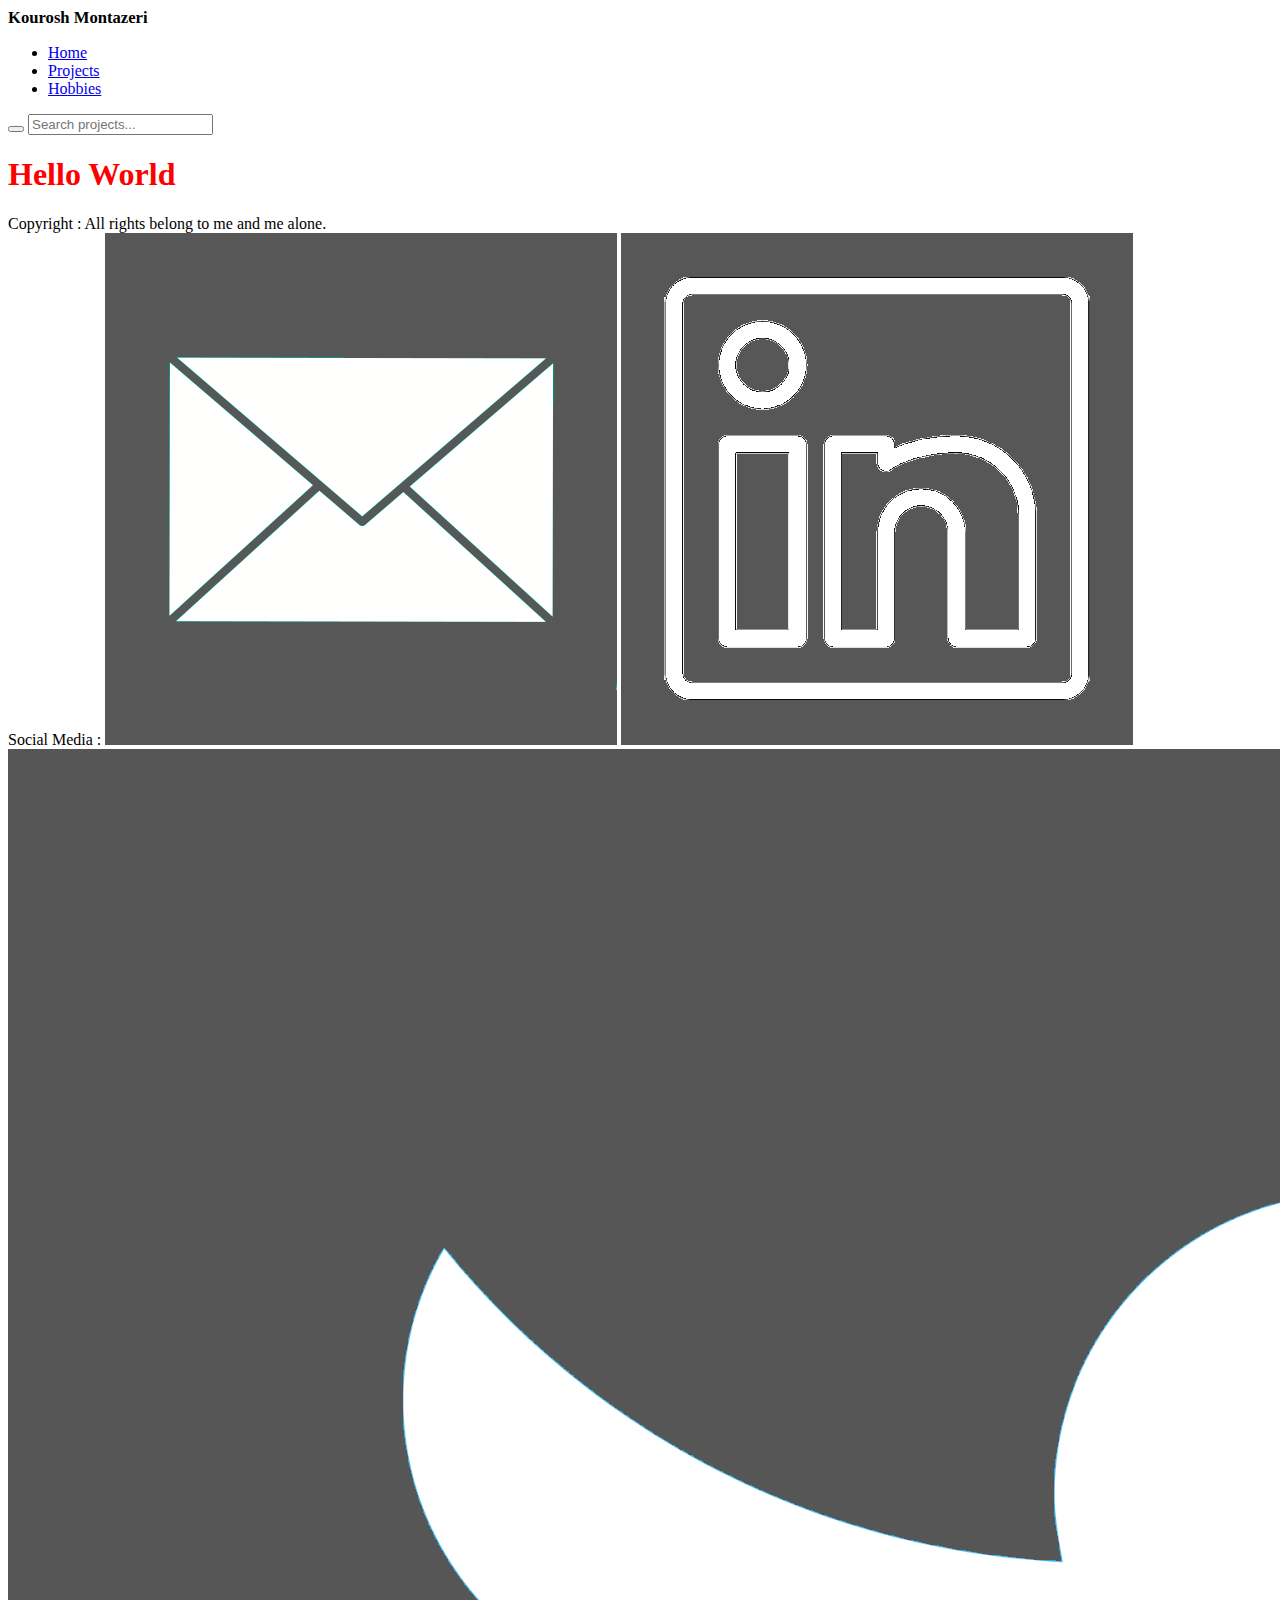
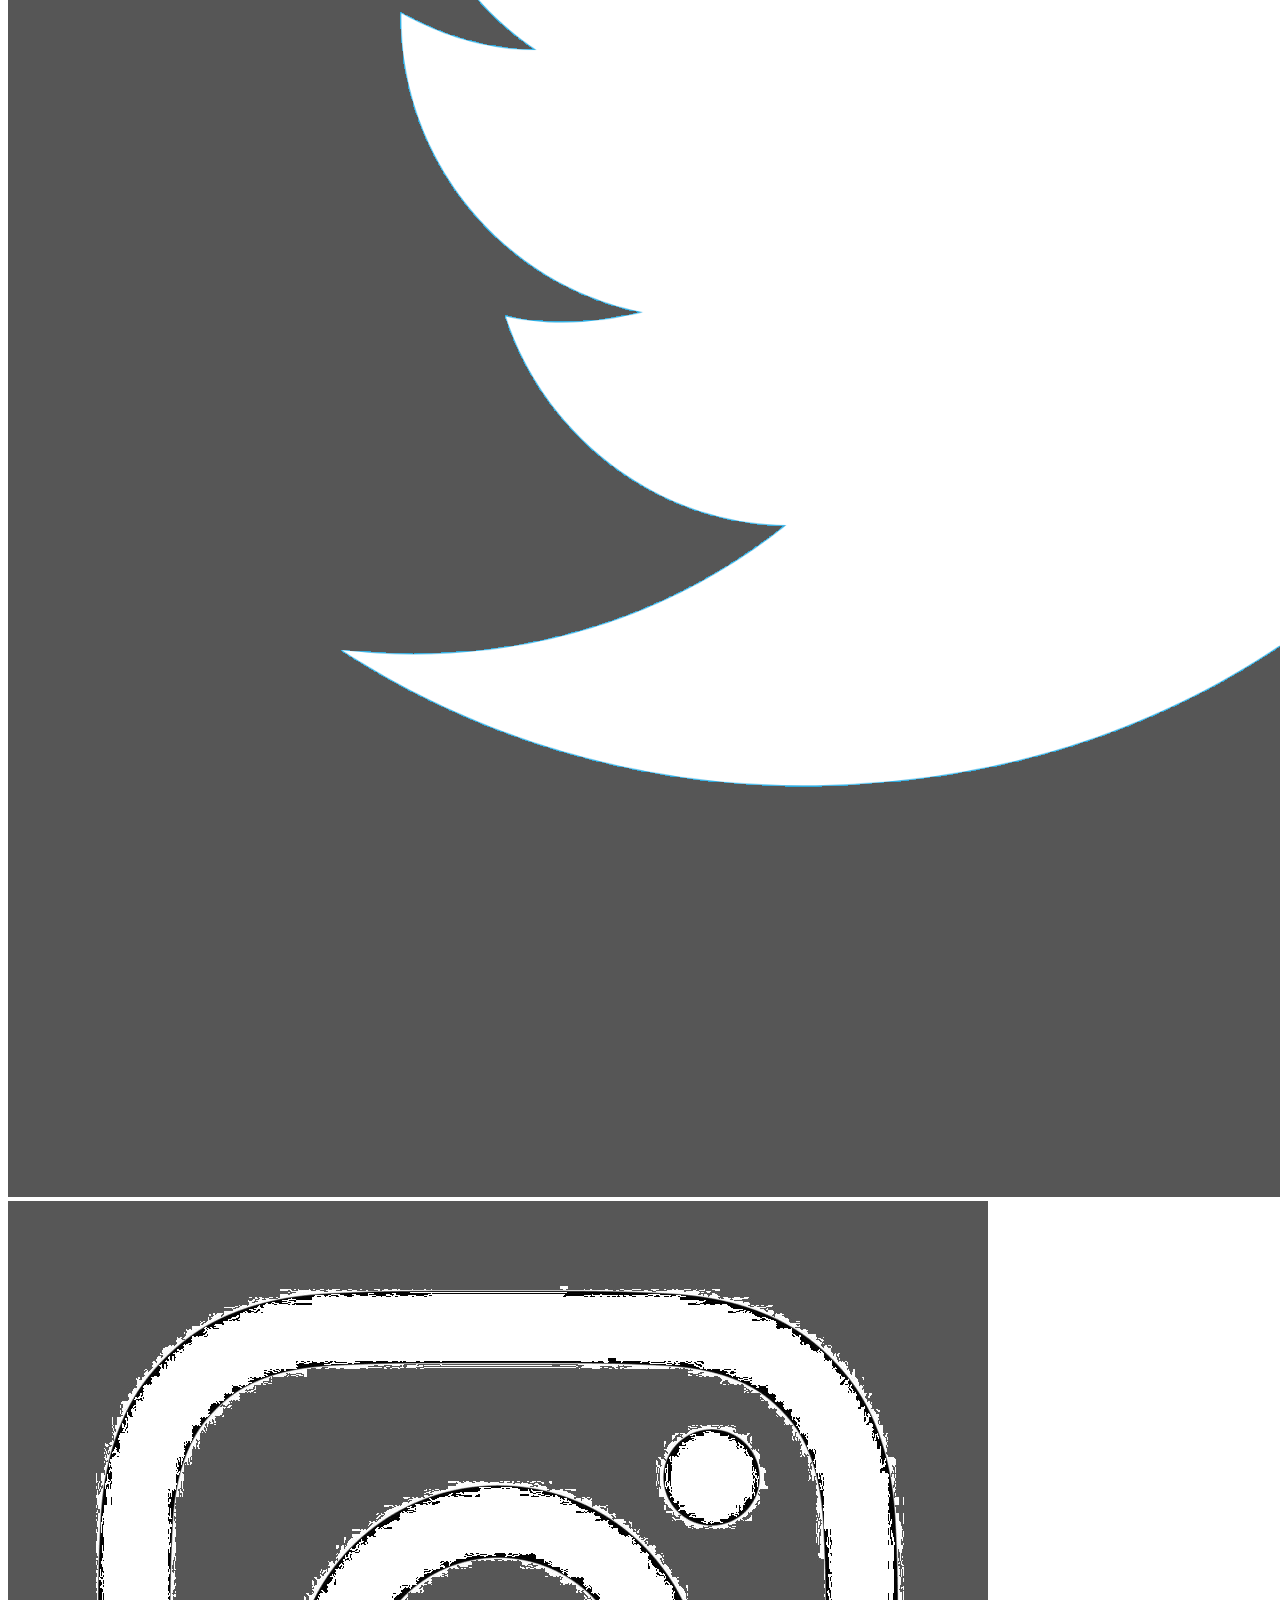
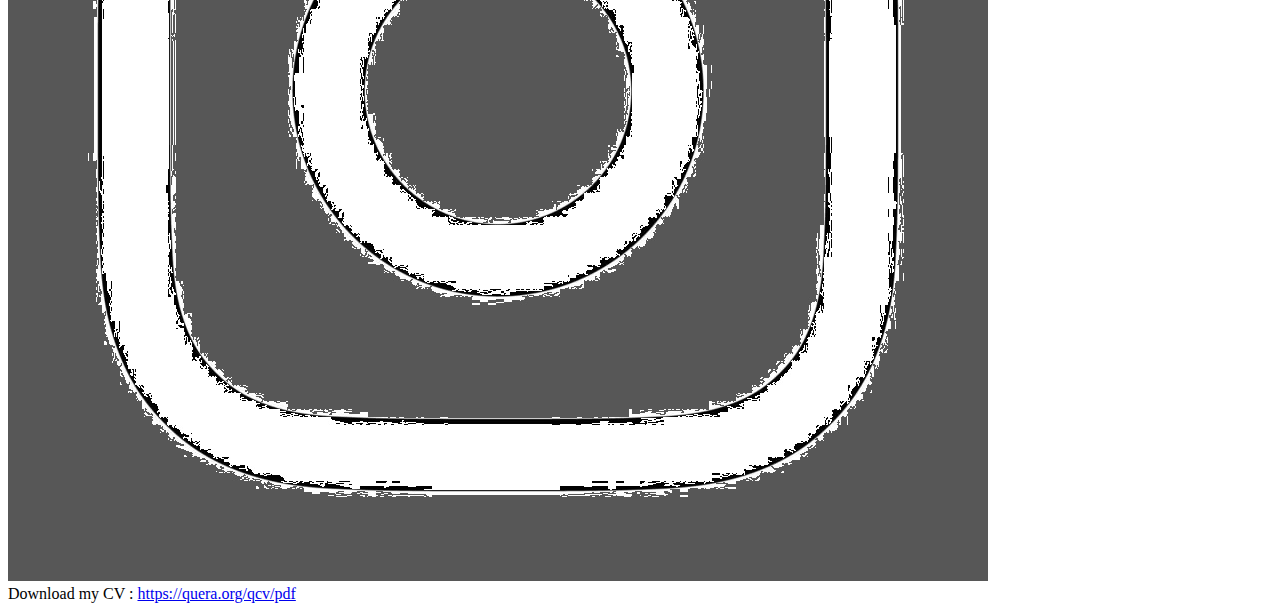
<file: index.html>
<!DOCTYPE html>
<html>
    <head>
        <meta charset="UTF-8">
        <meta name="viewport" content="width=device-width, initial-scale=1.0">
        <title>Hello World</title>
        <link rel="stylesheet" href="style.css">
    </head>
    <body>
        <nav>
            <div style="font-weight: bold; font-size: 1.3vw;">Kourosh Montazeri</div>
            <div class="seperator"></div>
            <ul>
                <li><a href="#">Home</a></li>
                <li><a href="#">Projects</a></li>
                <li><a href="#">Hobbies</a></li>
            </ul>
            <div class="search-container">
                <button class="search-button"></button>
                <input type="text" placeholder="Search projects...">
            </div>
        </nav>
        <h1>Hello World</h1>
        <footer>
            <div class="copyright-info">
                Copyright :
                All rights belong to me and me alone.
            </div>
            <div class="seperator"></div>
            <div class="social-media">
                Social Media :
                <a href="#"><img src="images/images.png" alt="Mail"></a>
                <a href="#"><img src="images/Linkedin-icon.png" alt="LinkedIn"></a>
                <a href="#"><img src="images/twitter-rounded-icon-2048x2048-769d5vx5.png" alt="Twitter"></a>
                <a href="#"><img src="images/instagram-black-logo-on-transparent-background-free-vector.jpg" alt="Instagram"></a>
            </div>
            <div class="seperator"></div>
            <div class="download-cv">
                Download my CV :
                <a href="https://quera.org/qcv/pdf">https://quera.org/qcv/pdf</a>
            </div>
        </footer>
    </body>
</html>
</file>
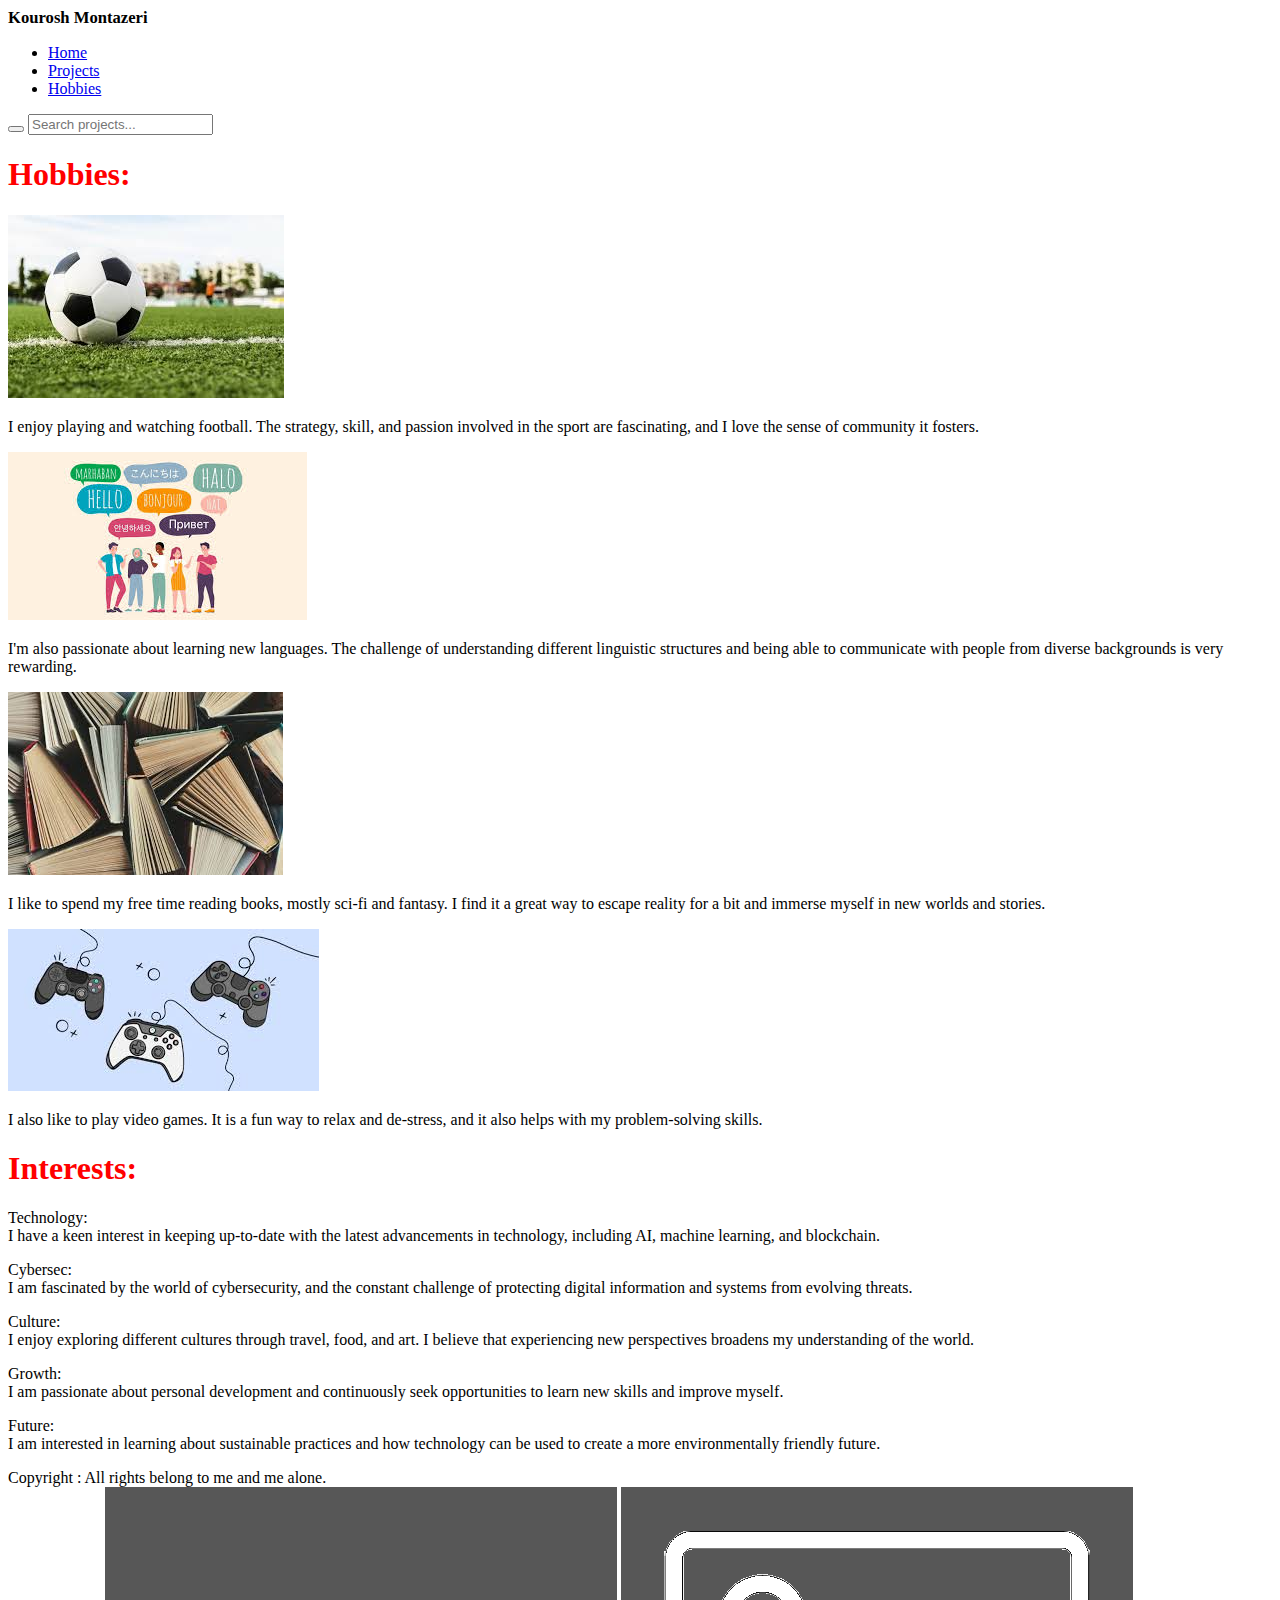
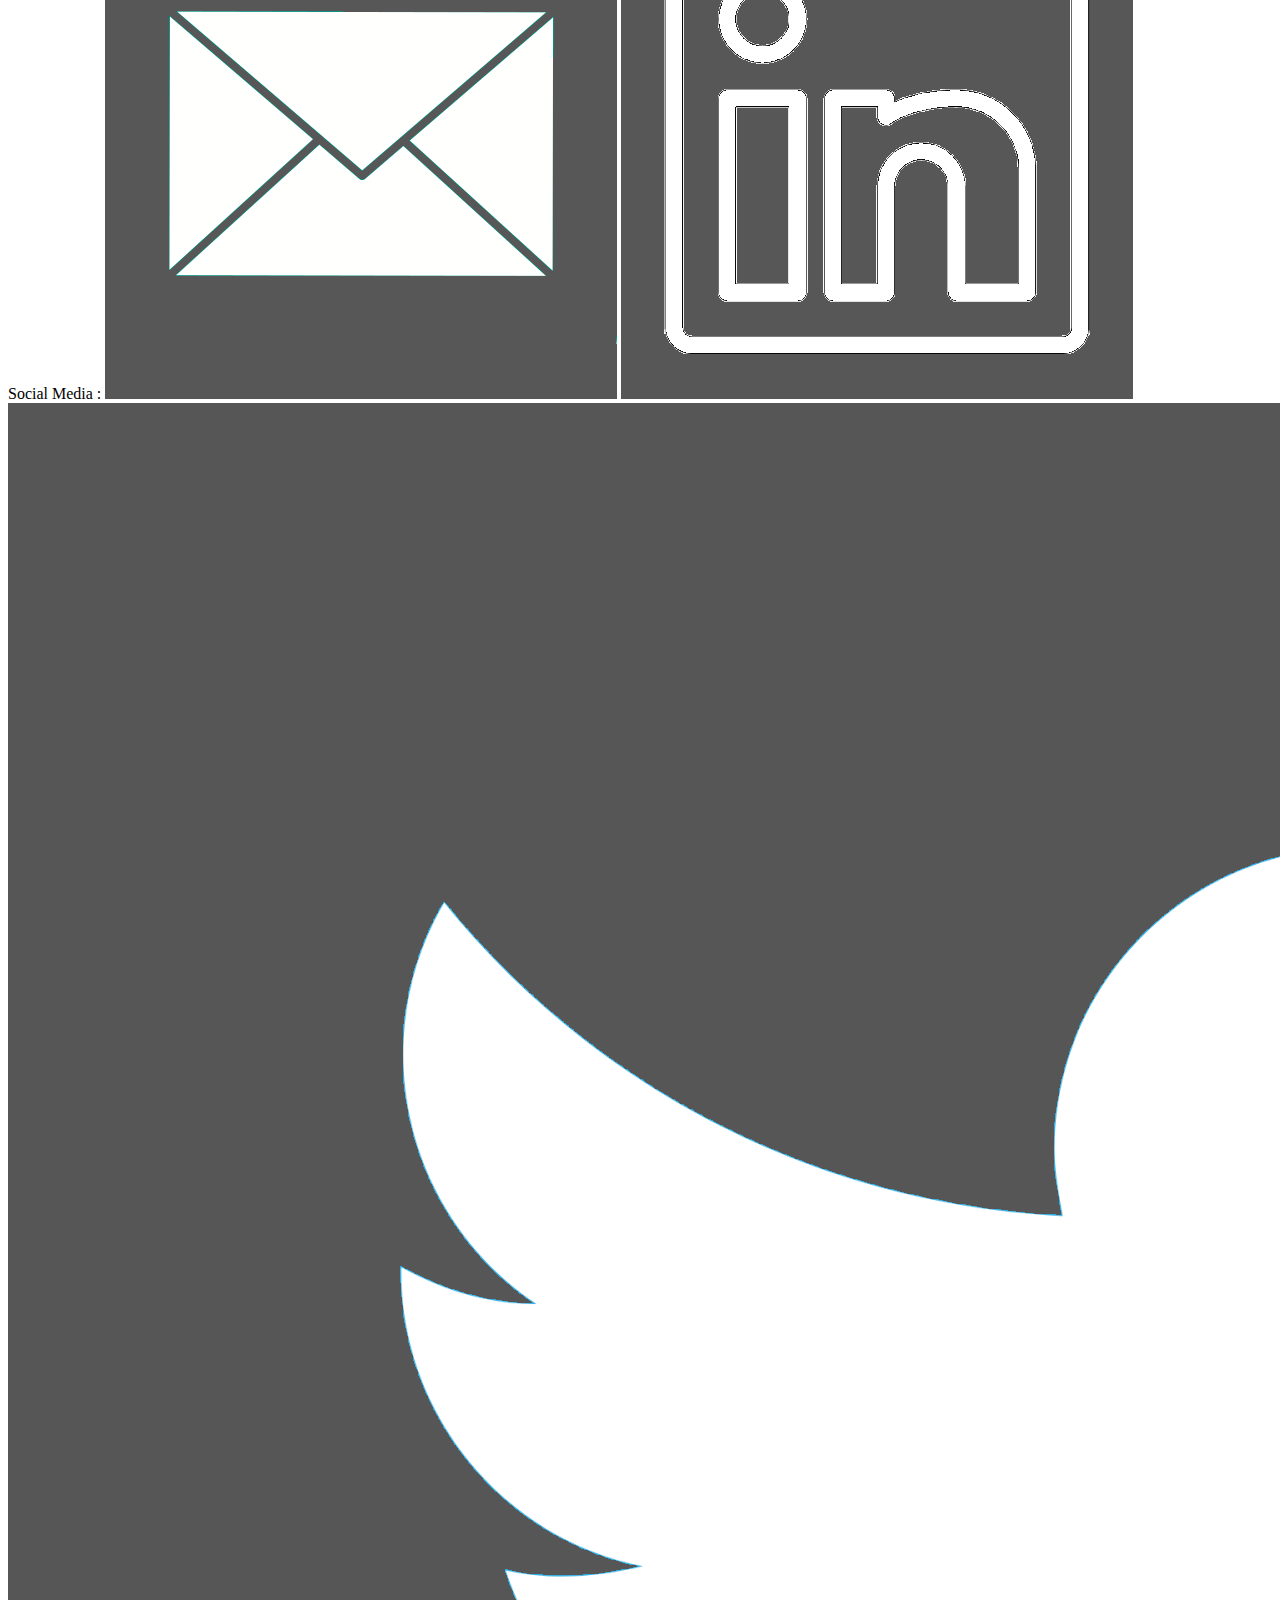
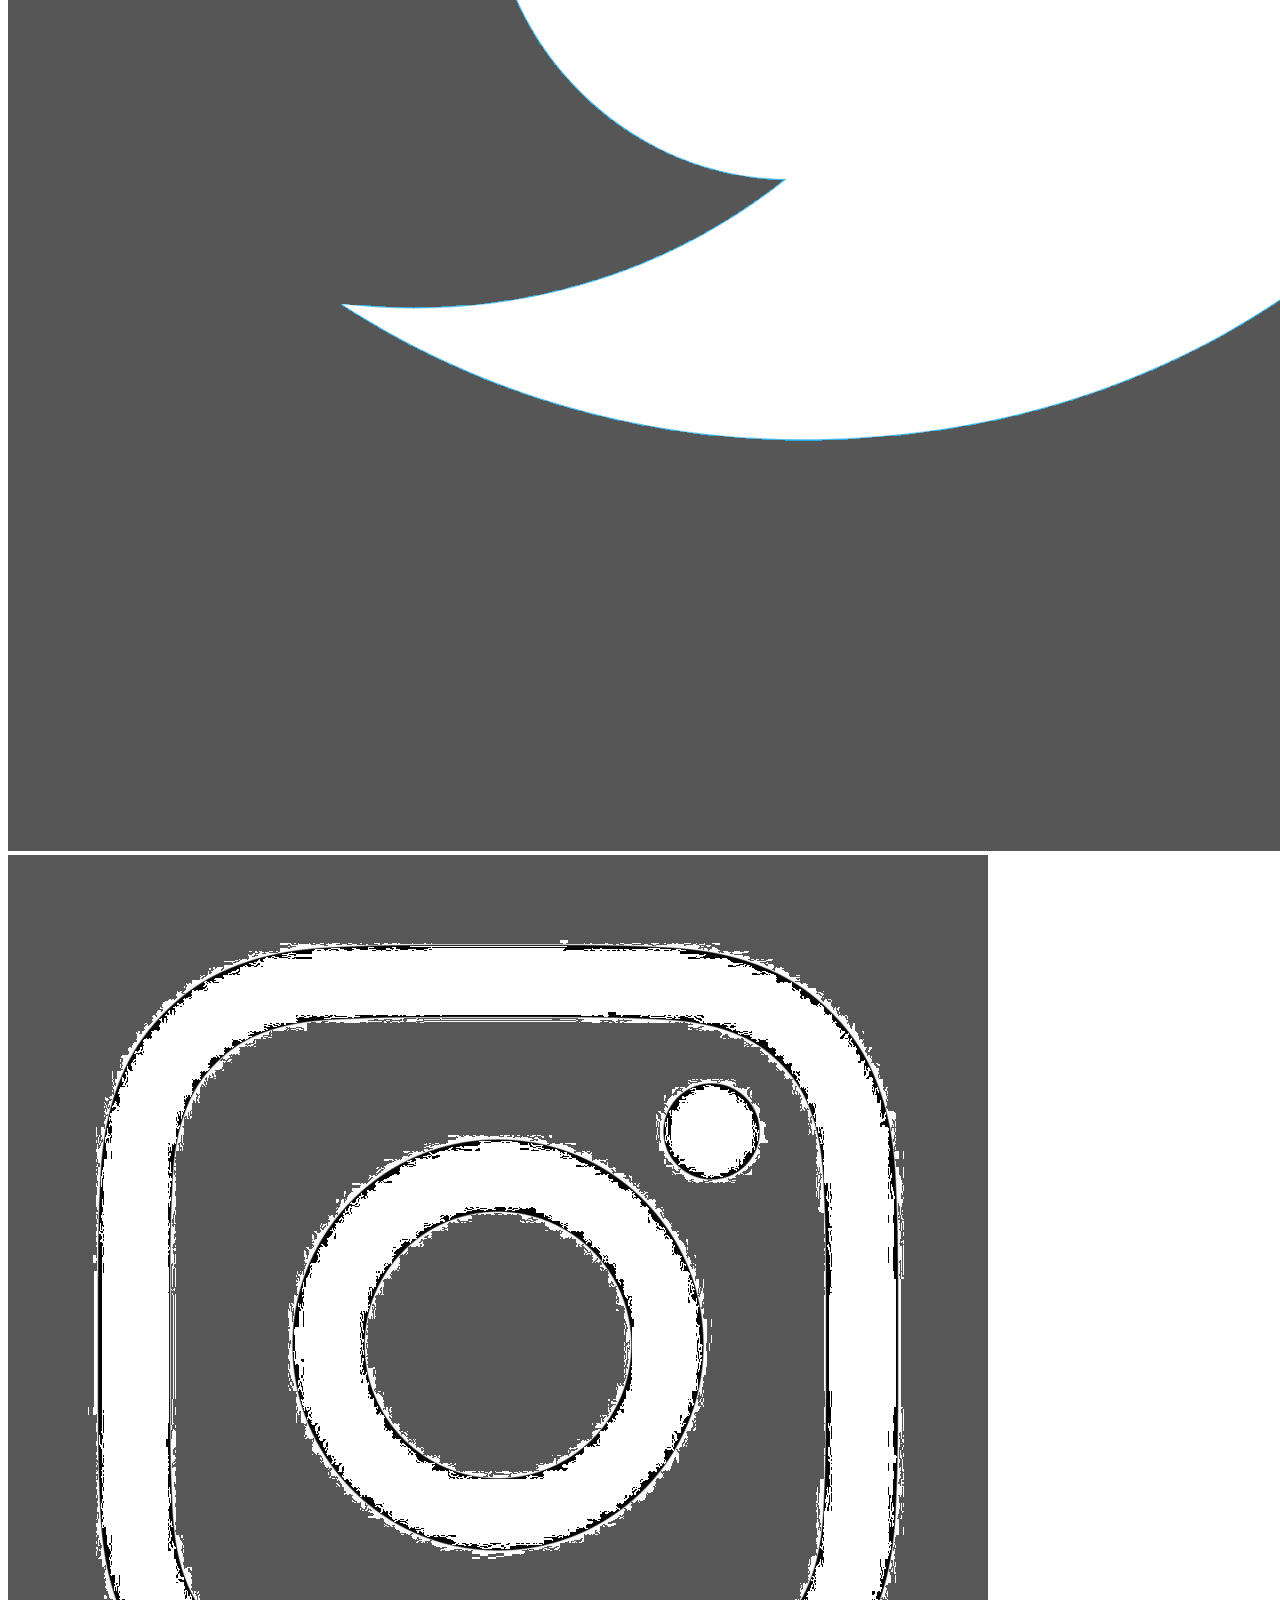
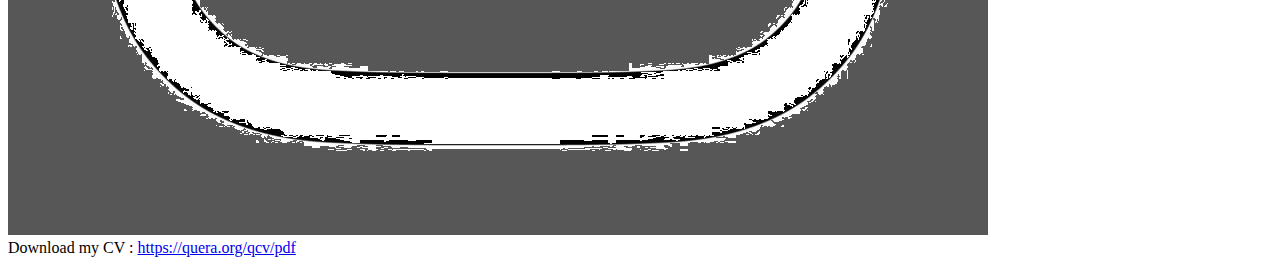
<file: Hobbies.html>
<!DOCTYPE html>
<html lang="en">
<head>
    <meta charset="UTF-8">
    <meta name="viewport" content="width=device-width, initial-scale=1.0">
    <title>Hello World</title>
    <link rel="stylesheet" href="style.css">
</head>
<body>
<nav>
    <div style="font-weight: bold; font-size: 1.3vw;">Kourosh Montazeri</div>
    <div class="seperator"></div>
    <ul>
        <li><a href="index.html">Home</a></li>
        <li><a href="projects.html">Projects</a></li>
        <li><a href="Hobbies.html">Hobbies</a></li>
    </ul>
    <div class="search-container">
        <button class="search-button" aria-label="Search button"></button>
        <input type="text" placeholder="Search projects...">
    </div>
</nav>
<section class="hobbies-interests-container" id="hobbies" role="main">
    <div class="hobbies-column">
        <h1>Hobbies:</h1>
        <div class="hobby-item">
            <img src="images/H1.jpg" alt="Hobby 1">
            <p>I enjoy playing and watching football. The strategy, skill, and passion involved in the sport are fascinating, and I love the sense of community it fosters.</p>
        </div>
        <div class="hobby-item">
            <img src="images/H2.jpg" alt="Hobby 2">
            <p>I'm also passionate about learning new languages. The challenge of understanding different linguistic structures and being able to communicate with people from diverse backgrounds is very rewarding.
            </p>
        </div>
        <div class="hobby-item">
            <img src="images/H3.jpg" alt="Hobby 3">
            <p>I like to spend my free time reading books, mostly sci-fi and fantasy. I find it a great way to escape reality for a bit and immerse myself in new worlds and stories.</p>
        </div>
        <div class="hobby-item">
            <img src="images/H4.jpg" alt="Hobby 4">
            <p>I also like to play video games. It is a fun way to relax and de-stress, and it also helps with my problem-solving skills.</p>
        </div>
    </div>
    <div class="seperator"></div>
    <div class="interests-column">
        <h1>Interests:</h1>
        <p>Technology: <br> I have a keen interest in keeping up-to-date with the latest advancements in technology, including AI, machine learning, and blockchain.
        <p>Cybersec: <br> I am fascinated by the world of cybersecurity, and the constant challenge of protecting digital information and systems from evolving threats.</p>
        <p>Culture: <br> I enjoy exploring different cultures through travel, food, and art. I believe that experiencing new perspectives broadens my understanding of the world.
        </p>
        <p>Growth: <br> I am passionate about personal development and continuously seek opportunities to learn new skills and improve myself.</p>
        <p>Future: <br> I am interested in learning about sustainable practices and how technology can be used to create a more environmentally friendly future.</p>
    </div>
</section>
<footer>
    <div class="copyright-info">
        Copyright :
        All rights belong to me and me alone.
    </div>
    <div class="seperator"></div>
    <div class="social-media">
        Social Media :
        <a href="#"><img src="images/images.png" alt="Mail"></a>
        <a href="#"><img src="images/Linkedin-icon.png" alt="LinkedIn"></a>
        <a href="#"><img src="images/twitter-rounded-icon-2048x2048-769d5vx5.png" alt="Twitter"></a>
        <a href="#"><img src="images/instagram-black-logo-on-transparent-background-free-vector.jpg" alt="Instagram"></a>
    </div>
    <div class="seperator"></div>
    <div class="download-cv">
        Download my CV :
        <a href="https://quera.org/qcv/pdf">https://quera.org/qcv/pdf</a>
    </div>
</footer>
</body>
</html>
</file>
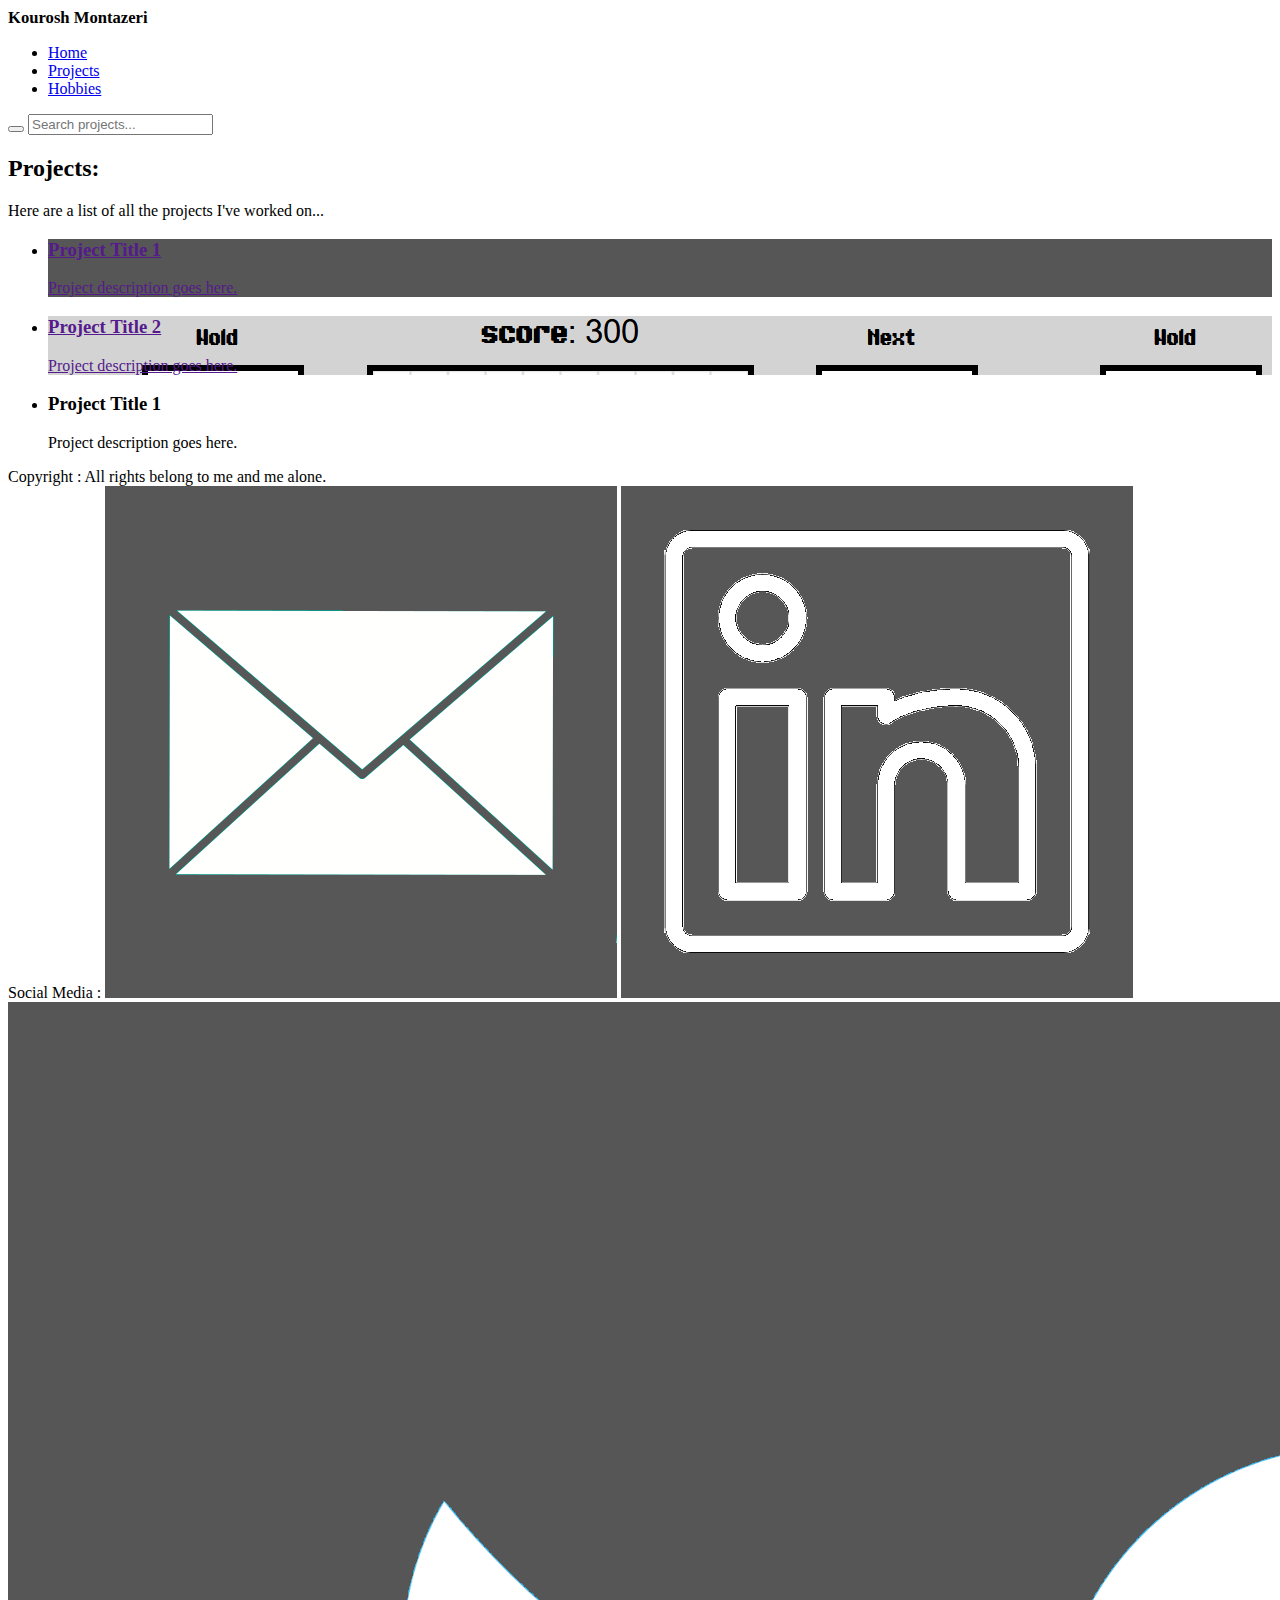
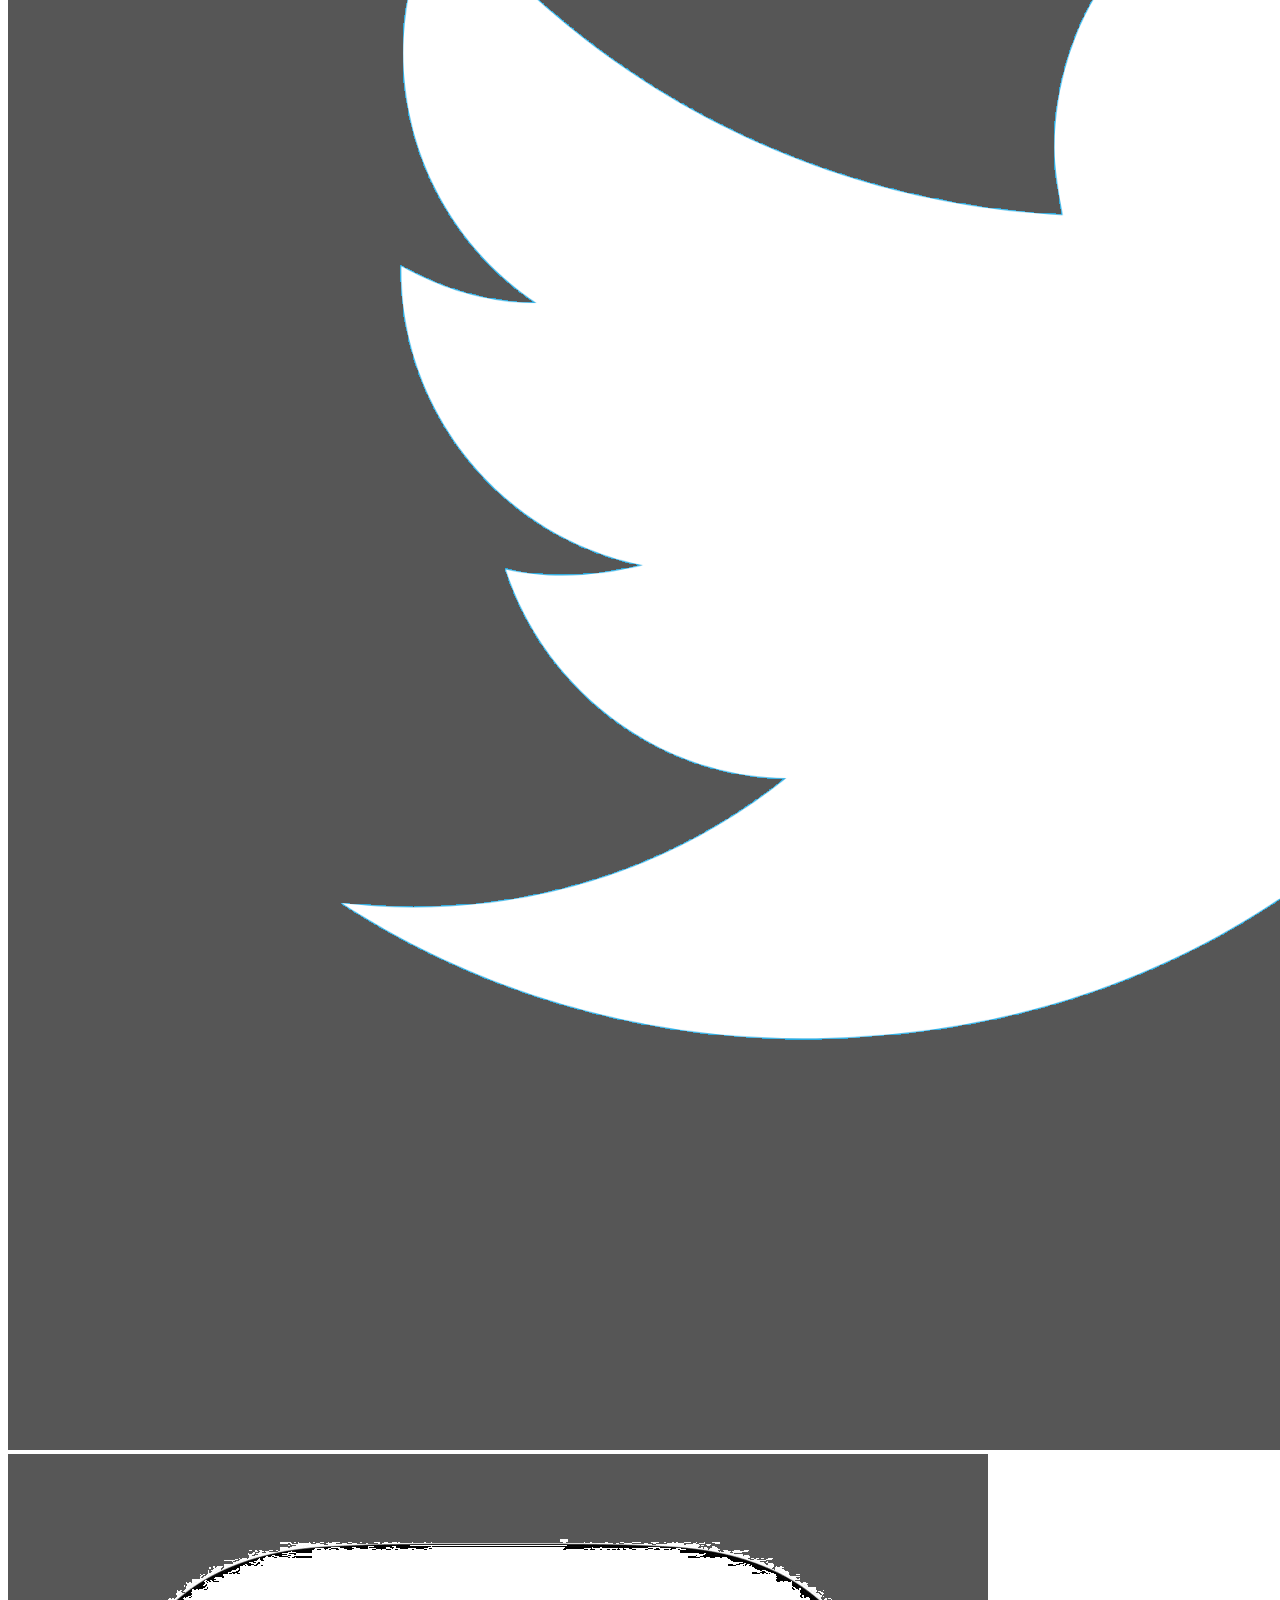
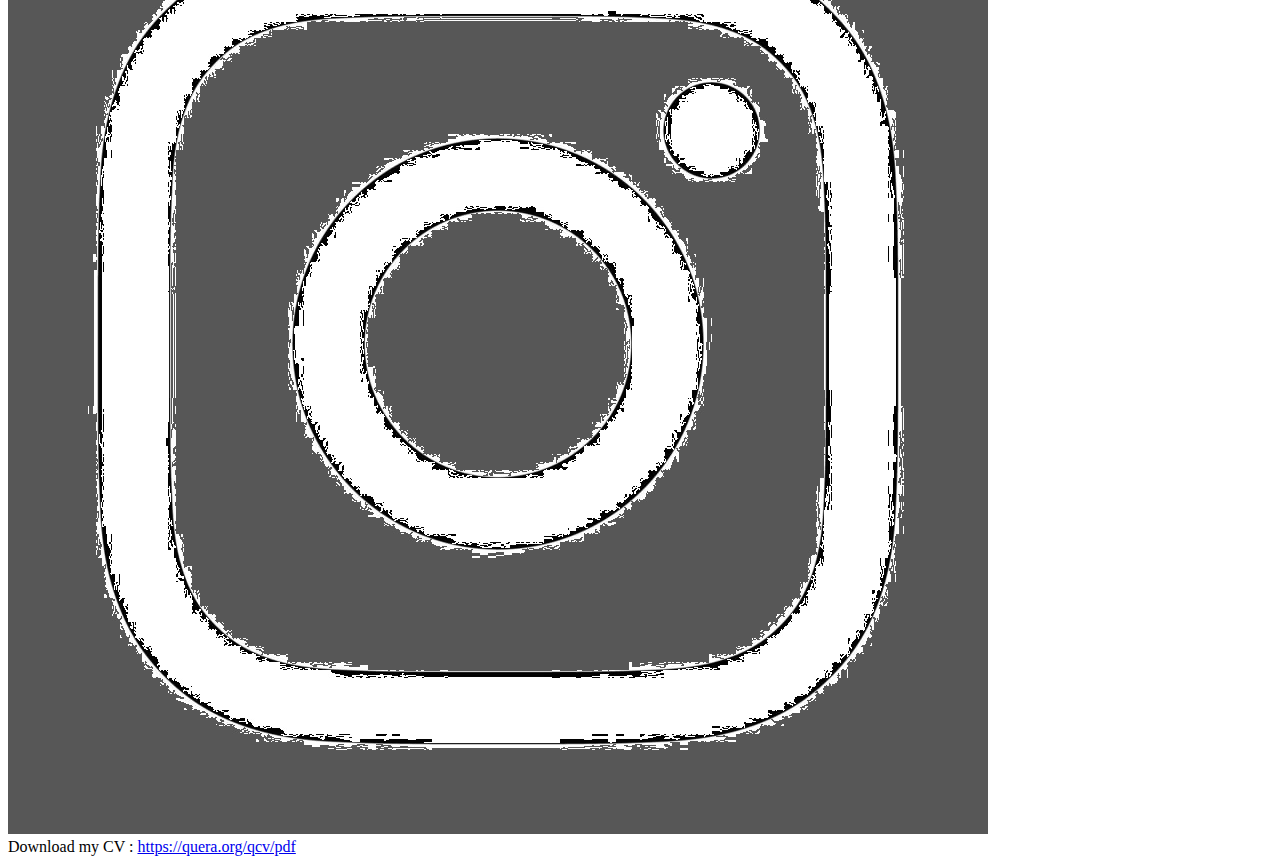
<file: projects.html>
<!DOCTYPE html>
<html>
<head>
    <meta charset="UTF-8">
    <meta name="viewport" content="width=device-width, initial-scale=1.0">
    <title>Hello World</title>
    <link rel="stylesheet" href="style.css">
</head>
<body>
<nav>
    <div style="font-weight: bold; font-size: 1.3vw;">Kourosh Montazeri</div>
    <div class="seperator"></div>
    <ul>
        <li><a href="index.html">Home</a></li>
        <li><a href="projects.html">Projects</a></li>
        <li><a href="Hobbies.html">Hobbies</a></li>
    </ul>
    <div class="search-container">
        <button class="search-button"></button>
        <input type="text" placeholder="Search projects...">
    </div>
</nav>
<main class="projects-container">
    <h2>Projects:</h2>
    <p>Here are a list of all the projects I've worked on...</p>

    <ul>
        <li class="project-card" style="background-image: url('images/twitter-rounded-icon-2048x2048-769d5vx5.png')">
            <a href="">
            <h3>Project Title 1</h3>
            <p>Project description goes here.</p>
            </a>
        </li>
        <li class="project-card" style="background-image: url('images/TileDrop.png')">
            <a href="">
            <h3>Project Title 2</h3>
            <p>Project description goes here.</p>
            </a>
        </li>
        <li class="project-card">
            <h3>Project Title 1</h3>
            <p>Project description goes here.</p>
        </li>
    </ul>

</main>
<footer>
    <div class="copyright-info">
        Copyright :
        All rights belong to me and me alone.
    </div>
    <div class="seperator"></div>
    <div class="social-media">
        Social Media :
        <a href="#"><img src="images/images.png" alt="Mail"></a>
        <a href="#"><img src="images/Linkedin-icon.png" alt="LinkedIn"></a>
        <a href="#"><img src="images/twitter-rounded-icon-2048x2048-769d5vx5.png" alt="Twitter"></a>
        <a href="#"><img src="images/instagram-black-logo-on-transparent-background-free-vector.jpg" alt="Instagram"></a>
    </div>
    <div class="seperator"></div>
    <div class="download-cv">
        Download my CV :
        <a href="https://quera.org/qcv/pdf">https://quera.org/qcv/pdf</a>
    </div>
</footer>
</body>
</html>
</file>
<file: style.css>
h1 {
    color: red;
}
</file>
